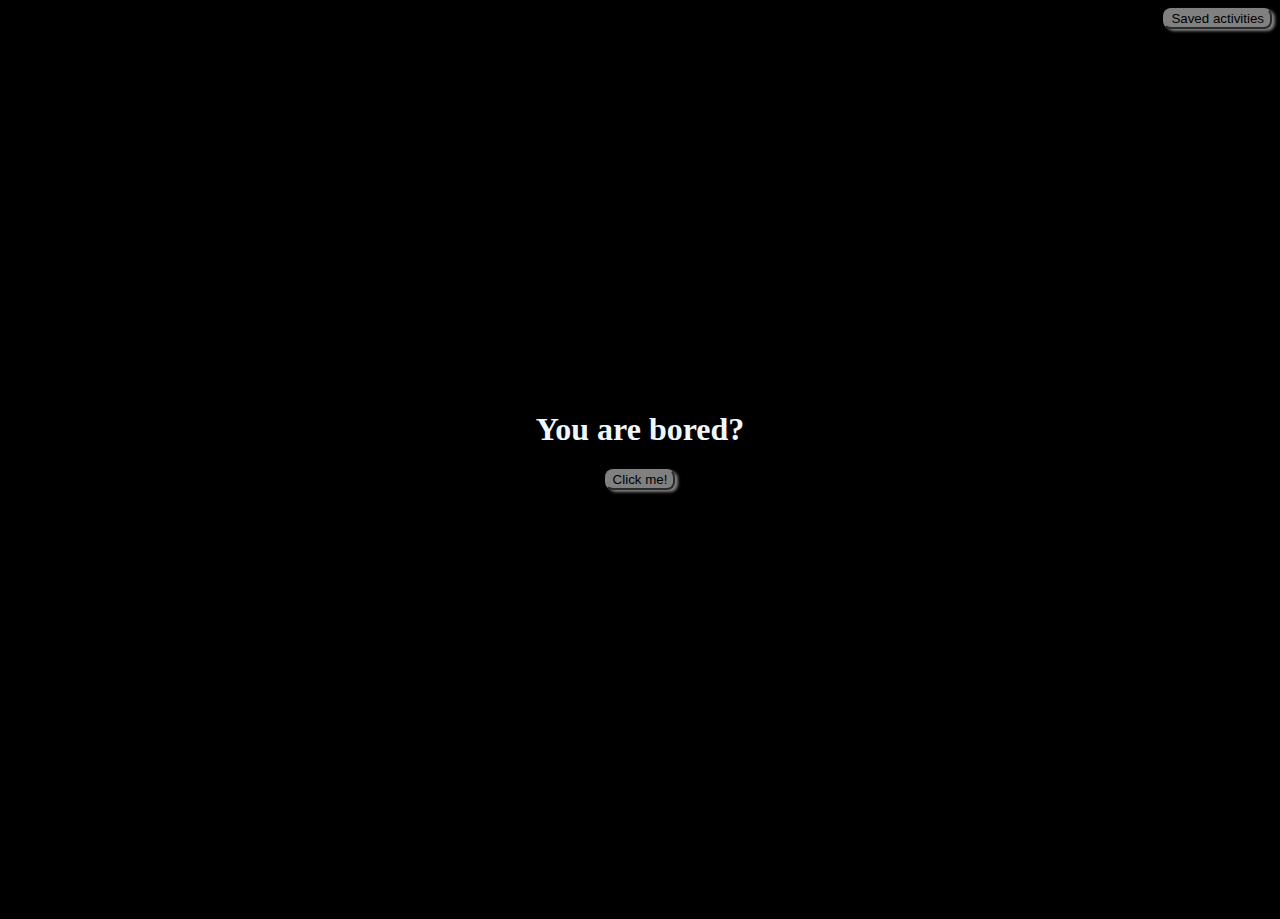
<file: index.html>
<!DOCTYPE html>
<html lang="en">
<head>
    <meta charset="UTF-8">
    <meta http-equiv="X-UA-Compatible" content="IE=edge">
    <meta name="viewport" content="width=device-width, initial-scale=1.0">
    <title>Suggestions for you what to do if you are bored</title>
    <link rel="stylesheet" href="style.css">
</head>
<body>
    <div id="lists">
        <button id="list" onclick=savedActivities()>Saved activities</button>
    </div>
    <div id="main">
        <h1>You are bored?</h1>
        <button id="click" onclick=getData()>Click me!</button>
        <h2 id="valuefield"></h2>
        <button id="save" onclick=save()>Save activity</button>
        <script src="main.js"></script>
    </div>
</body>
</html>
</file>
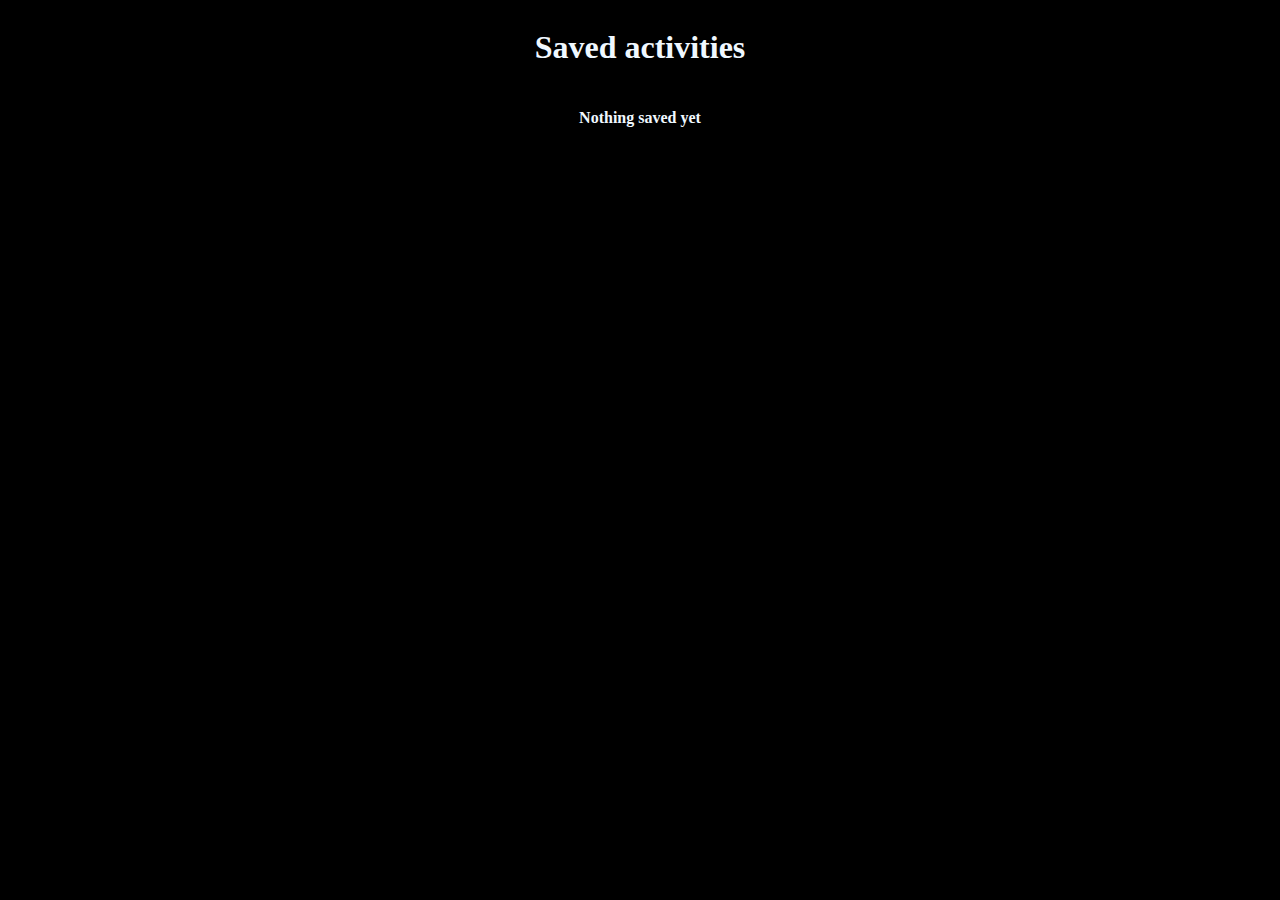
<file: Saved-activities/index.html>
<!DOCTYPE html>
<html lang="en">
<head>
    <meta charset="UTF-8">
    <meta http-equiv="X-UA-Compatible" content="IE=edge">
    <meta name="viewport" content="width=device-width, initial-scale=1.0">
    <title>Document</title>
    <link rel="stylesheet" href="../style.css">
</head>
<body>
    <main>
        <h1>Saved activities</h1>
        <h4 id="nothing">Nothing saved yet</h4>
        <div id="list" >
            <p id="listcomponents"></p>
        </div>
        <script src="main.js"></script>
    </main>
</body>
</file>
<file: style.css>
body {
    background-color: black;
    color: aliceblue;
}

main {
    display: flex;
    height: 95vh;
    flex-direction: column;
    align-items: center;
}
button {
    padding: auto;
    border-radius: 0.5rem;
    background-color: grey;
    border-color: grey;
    box-shadow: 3px 2px 3px grey;
}

#main {
    display: flex;
    height: 98vh;
    flex-direction: column;
    justify-content: center;
    align-items: center;
}

#listcomponents {
    display: flex;
}

#list {
    display: flex;
    flex-direction: column;
    justify-content: center;
    align-items: center;
}

#lists {
    display: flex;
    width: auto;
    justify-content: flex-end;
}

.actlist {
    display: flex;
    width: 100vh;
    justify-content: space-between;
    align-items: center;
}

.delete {
    width: auto;
    height: 50%;
    background-color: red;
    border-color: red;
    box-shadow: 3px 2px 4px red;
}
</file>
